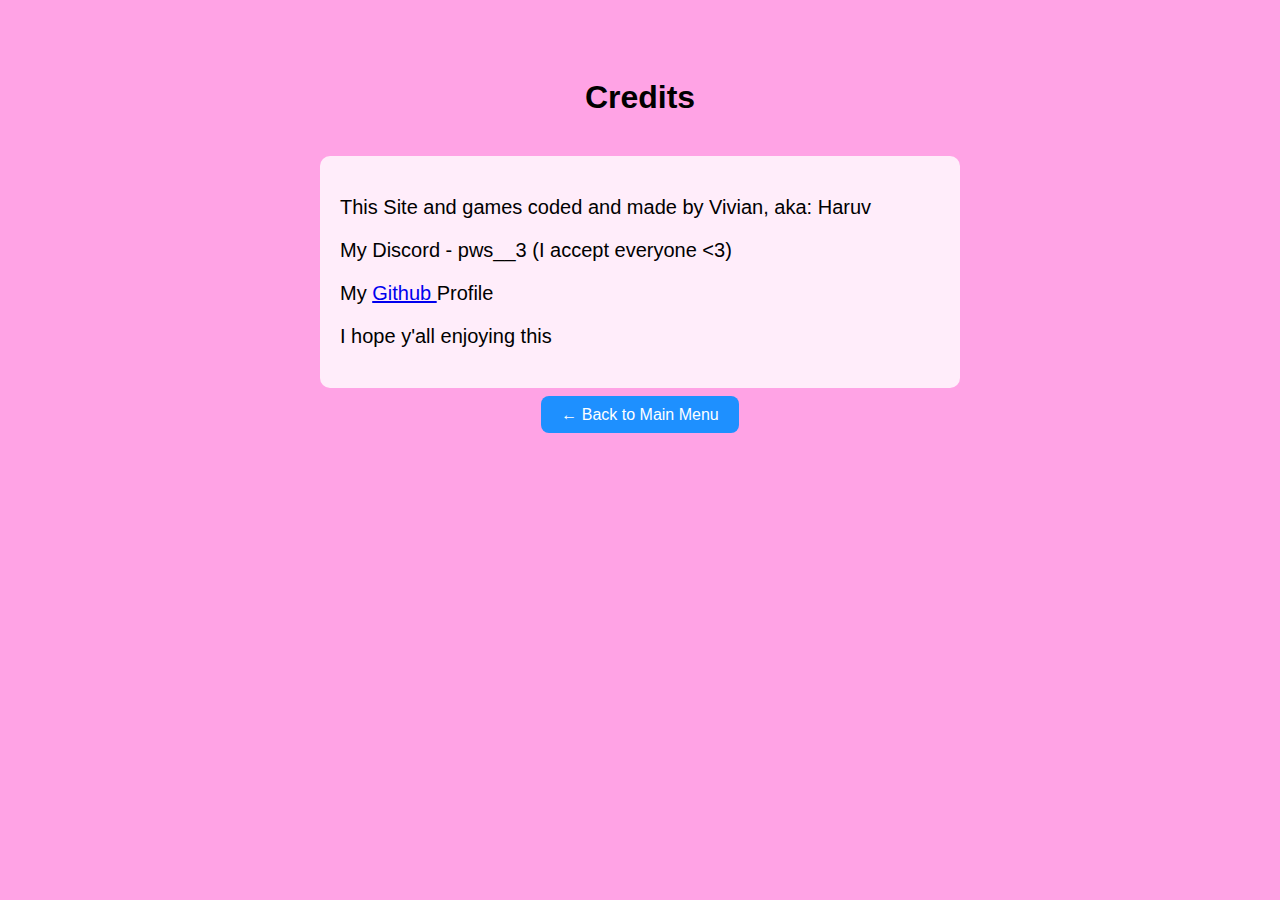
<file: credits.html>
<!DOCTYPE html>
<html lang="en">
<head>
  <meta charset="UTF-8" />
  <title>Credits</title>
  <style>
    body {
      background-color: #ffa3e5; /* Light blue background */
      color: black;
      font-family: Arial, sans-serif;
      text-align: center;
      padding: 50px;
    }
    h1 {
      font-size: 32px;
      margin-bottom: 40px;
    }
    .credits-text {
      font-size: 20px;
      max-width: 600px;
      margin: 0 auto;
      text-align: left;
      padding: 20px;
      background-color: rgba(255, 255, 255, 0.8);
      border-radius: 10px;
    }
    .back-btn {
      margin-top: 30px;
      padding: 10px 20px;
      background-color: #1e90ff;
      color: white;
      font-size: 16px;
      border: none;
      border-radius: 8px;
      cursor: pointer;
      text-decoration: none;
    }
    .back-btn:hover {
      background-color: #0f78d1;
    }
  </style>
</head>
<body>
  <h1> Credits </h1>
  
  <div class="credits-text">
    <p>This Site and games coded and made by Vivian, aka: Haruv</p>
    <p>My Discord - pws__3 (I accept everyone <3)</p>
    <p>My <a href="https://github.com/Haruv76" target="_blank"> Github </a> Profile 
    <p>I hope y'all enjoying this</p>
  </div>

  <br>

  <a href="index.html" class="back-btn">← Back to Main Menu</a>

</body>
</html>
</file>
